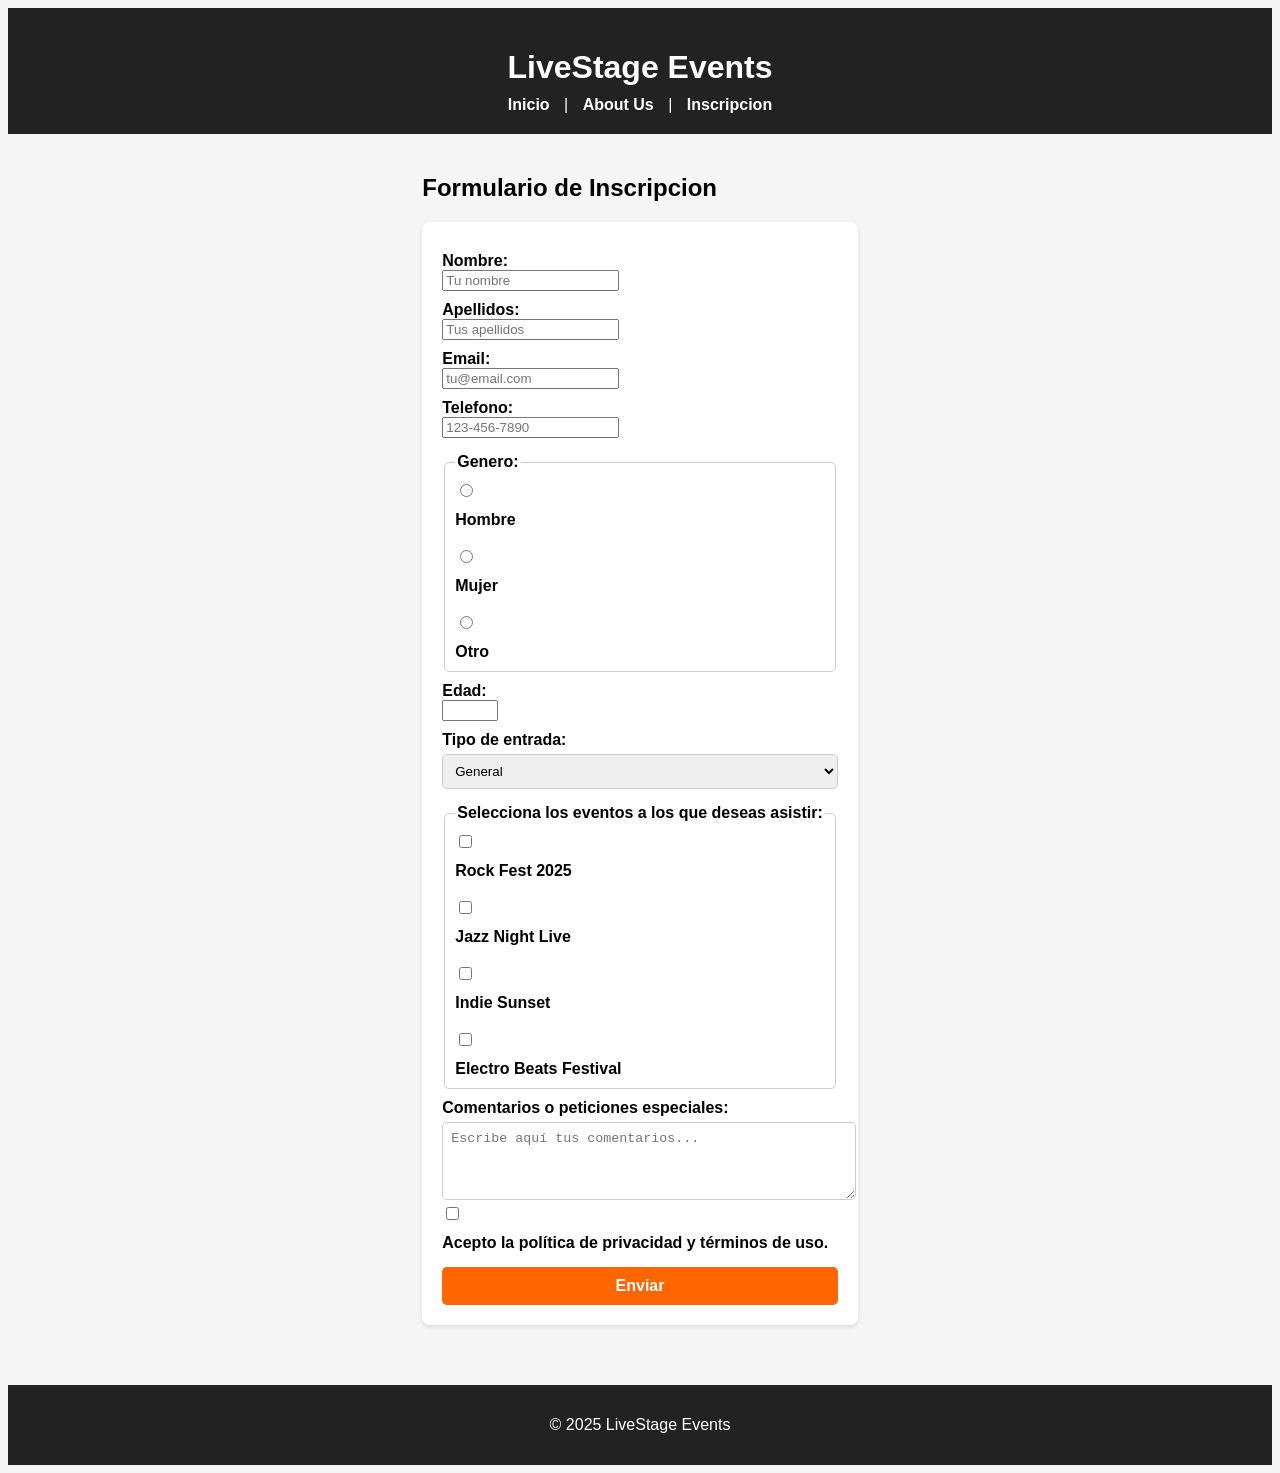
<file: inscripcion.html>
<!DOCTYPE html>
<html lang="es">
<head>
    <meta charset="UTF-8" />
    <meta name="viewport" content="width=device-width, initial-scale=1" />
    <title>Inscripcion - LiveStage Events</title>
    <link rel="stylesheet" href="style.css" />
</head>
<body>

<header>
    <h1>LiveStage Events</h1>
    <nav>
        <a href="index.html">Inicio</a> |
        <a href="about.html">About Us</a> |
        <a href="inscripcion.html">Inscripcion</a>
    </nav>
</header>

<main>
    <section id="inscripcion">
        <h2>Formulario de Inscripcion</h2>
        <form action="#" method="post">

            <label for="nombre">Nombre:</label>
            <input type="text" id="nombre" name="nombre" placeholder="Tu nombre" required />

            <label for="apellidos">Apellidos:</label>
            <input type="text" id="apellidos" name="apellidos" placeholder="Tus apellidos" required />

            <label for="email">Email:</label>
            <input type="email" id="email" name="email" placeholder="tu@email.com" required />

            <label for="telefono">Telefono:</label>
            <input type="tel" id="telefono" name="telefono" placeholder="123-456-7890" required />

            <fieldset>
                <legend>Genero:</legend>

                <input type="radio" id="hombre" name="genero" value="Hombre" />
                <label for="hombre">Hombre</label><br />

                <input type="radio" id="mujer" name="genero" value="Mujer" />
                <label for="mujer">Mujer</label><br />

                <input type="radio" id="otro" name="genero" value="Otro" />
                <label for="otro">Otro</label>
            </fieldset>

            <label for="edad">Edad:</label>
            <input type="number" id="edad" name="edad" min="0" max="120" />

            <label for="entrada">Tipo de entrada:</label>
            <select id="entrada" name="entrada">
                <option value="general">General</option>
                <option value="vip">VIP</option>
                <option value="meet">Meet & Greet</option>
            </select>

            <fieldset>
                <legend>Selecciona los eventos a los que deseas asistir:</legend>

                <input type="checkbox" id="rockfest" name="evento" value="Rock Fest 2025" />
                <label for="rockfest">Rock Fest 2025</label><br />

                <input type="checkbox" id="jazznight" name="evento" value="Jazz Night Live" />
                <label for="jazznight">Jazz Night Live</label><br />

                <input type="checkbox" id="indiesunset" name="evento" value="Indie Sunset" />
                <label for="indiesunset">Indie Sunset</label><br />

                <input type="checkbox" id="electrobeats" name="evento" value="Electro Beats Festival" />
                <label for="electrobeats">Electro Beats Festival</label>
            </fieldset>

            <label for="comentarios">Comentarios o peticiones especiales:</label>
            <textarea id="comentarios" name="comentarios" rows="4" placeholder="Escribe aquí tus comentarios..."></textarea>

            <input type="checkbox" id="terminos" name="terminos" required />
            <label for="terminos">Acepto la política de privacidad y términos de uso.</label>

            <button type="submit" class="btn">Enviar</button>

        </form>
    </section>
</main>

<footer>
    <p>&copy; 2025 LiveStage Events</p>
</footer>

</body>
</html>
</file>
<file: style.css>
{
    margin: 0;
    padding: 0;
    box-sizing: border-box;
}

body {
    font-family: Arial, sans-serif;
    background-color: #f5f5f5;
}

/* Header */
header {
    background-color: #222;
    color: white;
    padding: 20px;
    text-align: center;
}

header h1 {
    margin-bottom: 10px;
}

nav a {
    color: white;
    margin: 0 10px;
    text-decoration: none;
    font-weight: bold;
}

nav a:hover {
    text-decoration: underline;
}

/* Main */
main {
    padding: 20px;
    display: flex;
    flex-wrap: wrap;
    justify-content: space-around;
}

/* Sección de eventos */
.evento {
    background-color: white;
    border-radius: 8px;
    box-shadow: 0 2px 5px rgba(0,0,0,0.1);
    width: 250px;
    margin: 15px;
    text-align: center;
    padding: 15px;
    transition: transform 0.2s;
}

.evento:hover {
    transform: translateY(-5px);
}

.evento img {
    width: 100%;
    border-radius: 5px;
}

.evento h3 {
    margin: 10px 0 5px 0;
    color: #333;
}

.evento p {
    font-size: 0.9em;
    color: #666;
}

/* Botones */
.btn {
    display: inline-block;
    margin-top: 10px;
    padding: 8px 15px;
    background-color: #ff6600;
    color: white;
    text-decoration: none;
    border-radius: 5px;
    font-weight: bold;
}

.btn:hover {
    background-color: #e55a00;
}

/* Footer */
footer {
    background-color: #222;
    color: white;
    text-align: center;
    padding: 15px;
    margin-top: 20px;
}

/* Campos extra */
input[type="radio"],
input[type="checkbox"] {
    margin-right: 5px;
}

select {
    width: 100%;
    padding: 8px;
    margin-top: 5px;
    border-radius: 5px;
    border: 1px solid #ccc;
}

textarea {
    width: 100%;
    padding: 8px;
    border-radius: 5px;
    border: 1px solid #ccc;
    margin-top: 5px;
}

/* Mantener estilo de formulario */
form {
    background-color: white;
    padding: 20px;
    border-radius: 8px;
    max-width: 500px;
    margin: 20px auto;
    box-shadow: 0 2px 5px rgba(0,0,0,0.1);
}

form label {
    display: block;
    margin-top: 10px;
    font-weight: bold;
}

fieldset {
    margin-top: 15px;
    border: 1px solid #ccc;
    padding: 10px;
    border-radius: 5px;
}

legend {
    font-weight: bold;
}

button.btn {
    margin-top: 15px;
    width: 100%;
    padding: 10px;
    background-color: #ff6600;
    color: white;
    border: none;
    border-radius: 5px;
    font-size: 1em;
    cursor: pointer;
}

button.btn:hover {
    background-color: #e55a00;
}
</file>
